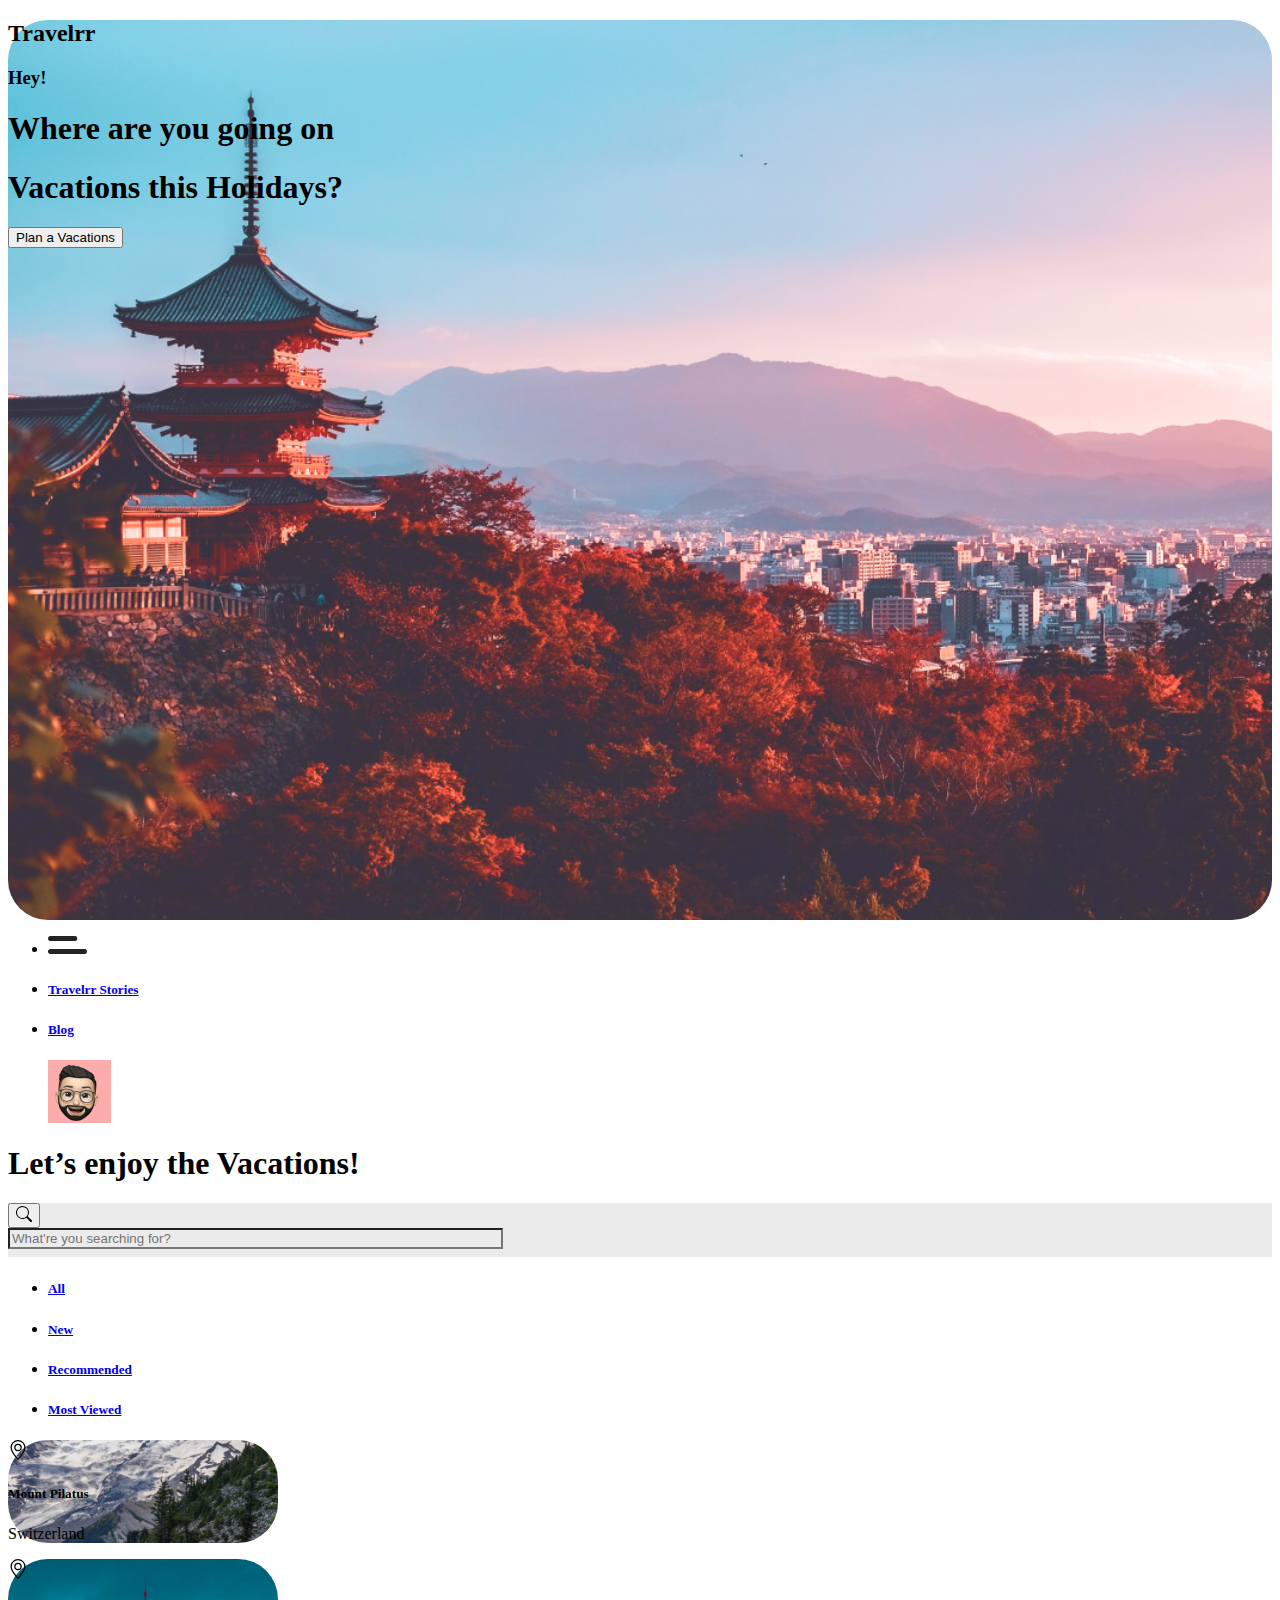
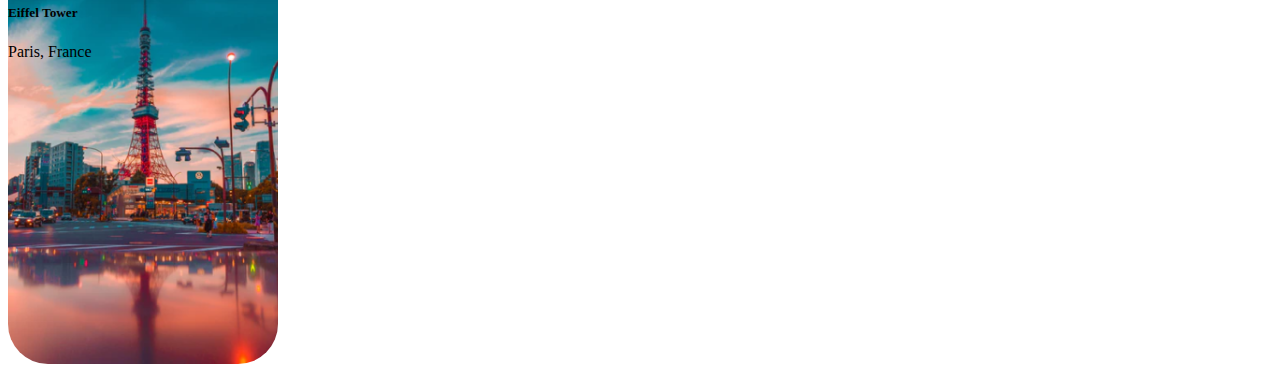
<file: index.html>
<!doctype html>
<html lang="en">

<head>
  <!-- Required meta tags -->
  <meta charset="utf-8">
  <meta name="viewport" content="width=device-width, initial-scale=1">

  <!-- Bootstrap CSS -->
  <link href="https://cdn.jsdelivr.net/npm/bootstrap@5.0.0-beta1/dist/css/bootstrap.min.css" rel="stylesheet"
    integrity="sha384-giJF6kkoqNQ00vy+HMDP7azOuL0xtbfIcaT9wjKHr8RbDVddVHyTfAAsrekwKmP1" crossorigin="anonymous">

  <link href="/css/index.css" rel="stylesheet">
  <title>Travelrr</title>
</head>

<body>


  <script src="https://cdn.jsdelivr.net/npm/bootstrap@5.0.0-beta1/dist/js/bootstrap.bundle.min.js"
    integrity="sha384-ygbV9kiqUc6oa4msXn9868pTtWMgiQaeYH7/t7LECLbyPA2x65Kgf80OJFdroafW" crossorigin="anonymous">
  </script>

  <!-- container started-->
  <div class="container-fluid mt-3 mb-3 ">

    <div class="row">
      <!-- left side start-->
      <div class="col background ms-2">

        <div class="row">
          <div class="col-md-8 ms-5 mt-5 text-light ">

            <h2>Travelrr</h2>

          </div>
        </div>
        <div class="row ">
          <div class="col-md-8 ms-5 mt-4 text-light long-col d-flex align-items-end ">
            <div class="row">
              <h3>Hey!</h3>
              <h1>Where are you going on</h1>
              <h1>Vacations this Holidays?</h1>
              <div class="row mt-3">
                <div class="col-md-6 ">
                  <button type="button" class="btn btn-light btn-lg rounded-3">Plan a Vacations</button>
                </div>
              </div>

            </div>

          </div>
        </div>

      </div>
      <!--lef side finish-->
      <!--right side-->
      <div class="col-md-6 mt-5 " >
        <div class="container fluid ">
          <nav class="navbar navbar-expand-sm opacity-0 ms-3  ">
            <ul class="navbar-nav  w-100 ">
              <li class="nav-item  col-md-4">
                <a class="nav-link text-dark menuicon" href="#"> <img src="/img/Union.png" class="img-fluid  " alt="nav"></a>
              </li>
              <li class="nav-item me-3 col-md-2">
                <a class="nav-link text-dark" href="#"><h5>Travelrr Stories</h5></a>
              </li>
              <li class="nav-item me-2 col-md-2">
                <a class="nav-link text-dark" href="#"><h5>Blog</h5></a>
              </li>
              <div id="profile" class="rounded-3 ms-4 p-2  col-md-4">
                <img src="/img/profile.png" alt="pp" class="img-fluid w-100 ">
              </div>
            </ul>
            
            
        
          </nav>
          <div class="row  ms-3 mt-5  " >
            <div class="col-md-6">
              <h1>Let’s enjoy the Vacations!</h1>
            </div>
          </div>
          <div class="row  mt-4 ms-3">
            <div class="col-md-10 ">
              <div class="input-group mb-4 border rounded-pill p-1 gray ">
                <div class="input-group-prepend border-0 ">
                  <button id="button-addon4" type="button" class="btn btn-link text-info"> <svg xmlns="http://www.w3.org/2000/svg" width="16" height="16" fill="currentColor" class="bi bi-search  text-muted" viewBox="0 0 16 16">
                    <path d="M11.742 10.344a6.5 6.5 0 1 0-1.397 1.398h-.001c.03.04.062.078.098.115l3.85 3.85a1 1 0 0 0 1.415-1.414l-3.85-3.85a1.007 1.007 0 0 0-.115-.1zM12 6.5a5.5 5.5 0 1 1-11 0 5.5 5.5 0 0 1 11 0z"/>
                  </svg></button>
                </div>
                <input type="search" placeholder="What're you searching for?" aria-describedby="button-addon4" class="input bg-none border-0 ">
              </div>
            </div>
          </div>
   
          <div class="col-md-10 mt-5 " >
            <div class="container-fluid">
              <nav class="navbar navbar-expand-sm opacity-0 ms-3 ">
                <ul class="navbar-nav w-100">
                  <li class="nav-item  col-md-3">
                    <a class="nav-link text-dark" href="all.html"> <h5>All</h5></a>
                  </li>
                  <li class="nav-item  col-md-3">
                    <a class="nav-link text-dark" href="#"><h5>New</h5></a>
                  </li>
                  <li class="nav-item me-5 col-md-3">
                    <a class="nav-link text-dark " href="#"><h5>Recommended</h5></a>
                  </li>
                  <li class="nav-item  col-md-3">
                    <a class="nav-link text-dark active" href="#"><h5>Most Viewed</h5></a>
                  </li>
                 
                </ul>
                  
            
              </nav>
              
            </div>
           
  
  
        </div>

        
        </div>
        

        
        
      

      <div class="row offset-1 text-light ">
        <div class="col-md-6 d-flex align-items-end me-4 " id="background-left-bottom">
         <div class="row mb-4">
           <div class="col-md-1 me-1 ">
            <svg xmlns="http://www.w3.org/2000/svg" width="20" height="20" fill="currentColor" class="bi bi-geo-alt " viewBox="0 0 16 16">
              <path d="M12.166 8.94c-.524 1.062-1.234 2.12-1.96 3.07A31.493 31.493 0 0 1 8 14.58a31.481 31.481 0 0 1-2.206-2.57c-.726-.95-1.436-2.008-1.96-3.07C3.304 7.867 3 6.862 3 6a5 5 0 0 1 10 0c0 .862-.305 1.867-.834 2.94zM8 16s6-5.686 6-10A6 6 0 0 0 2 6c0 4.314 6 10 6 10z"/>
              <path d="M8 8a2 2 0 1 1 0-4 2 2 0 0 1 0 4zm0 1a3 3 0 1 0 0-6 3 3 0 0 0 0 6z"/>
            </svg>
           </div>
           <div class="col-md-10 ">
            <h5>Mount Pilatus</h5>
            <p>Switzerland</p>
           </div>
         </div>
        </div>
        <div class="col-md-6 d-flex align-items-end me-5 ms-4" id="background-right-bottom">
          <div class="row mb-4">
            <div class="col-md-1 me-1">
             <svg xmlns="http://www.w3.org/2000/svg" width="20" height="20" fill="currentColor" class="bi bi-geo-alt" viewBox="0 0 16 16">
               <path d="M12.166 8.94c-.524 1.062-1.234 2.12-1.96 3.07A31.493 31.493 0 0 1 8 14.58a31.481 31.481 0 0 1-2.206-2.57c-.726-.95-1.436-2.008-1.96-3.07C3.304 7.867 3 6.862 3 6a5 5 0 0 1 10 0c0 .862-.305 1.867-.834 2.94zM8 16s6-5.686 6-10A6 6 0 0 0 2 6c0 4.314 6 10 6 10z"/>
               <path d="M8 8a2 2 0 1 1 0-4 2 2 0 0 1 0 4zm0 1a3 3 0 1 0 0-6 3 3 0 0 0 0 6z"/>
             </svg>
            </div>
            <div class="col-md-10">
             <h5>Eiffel Tower</h5>
             <p>Paris, France</p>
            </div>
          </div>
        </div>
      </div>
    </div>
  </div>
  </div>
</body>

</html>
</file>
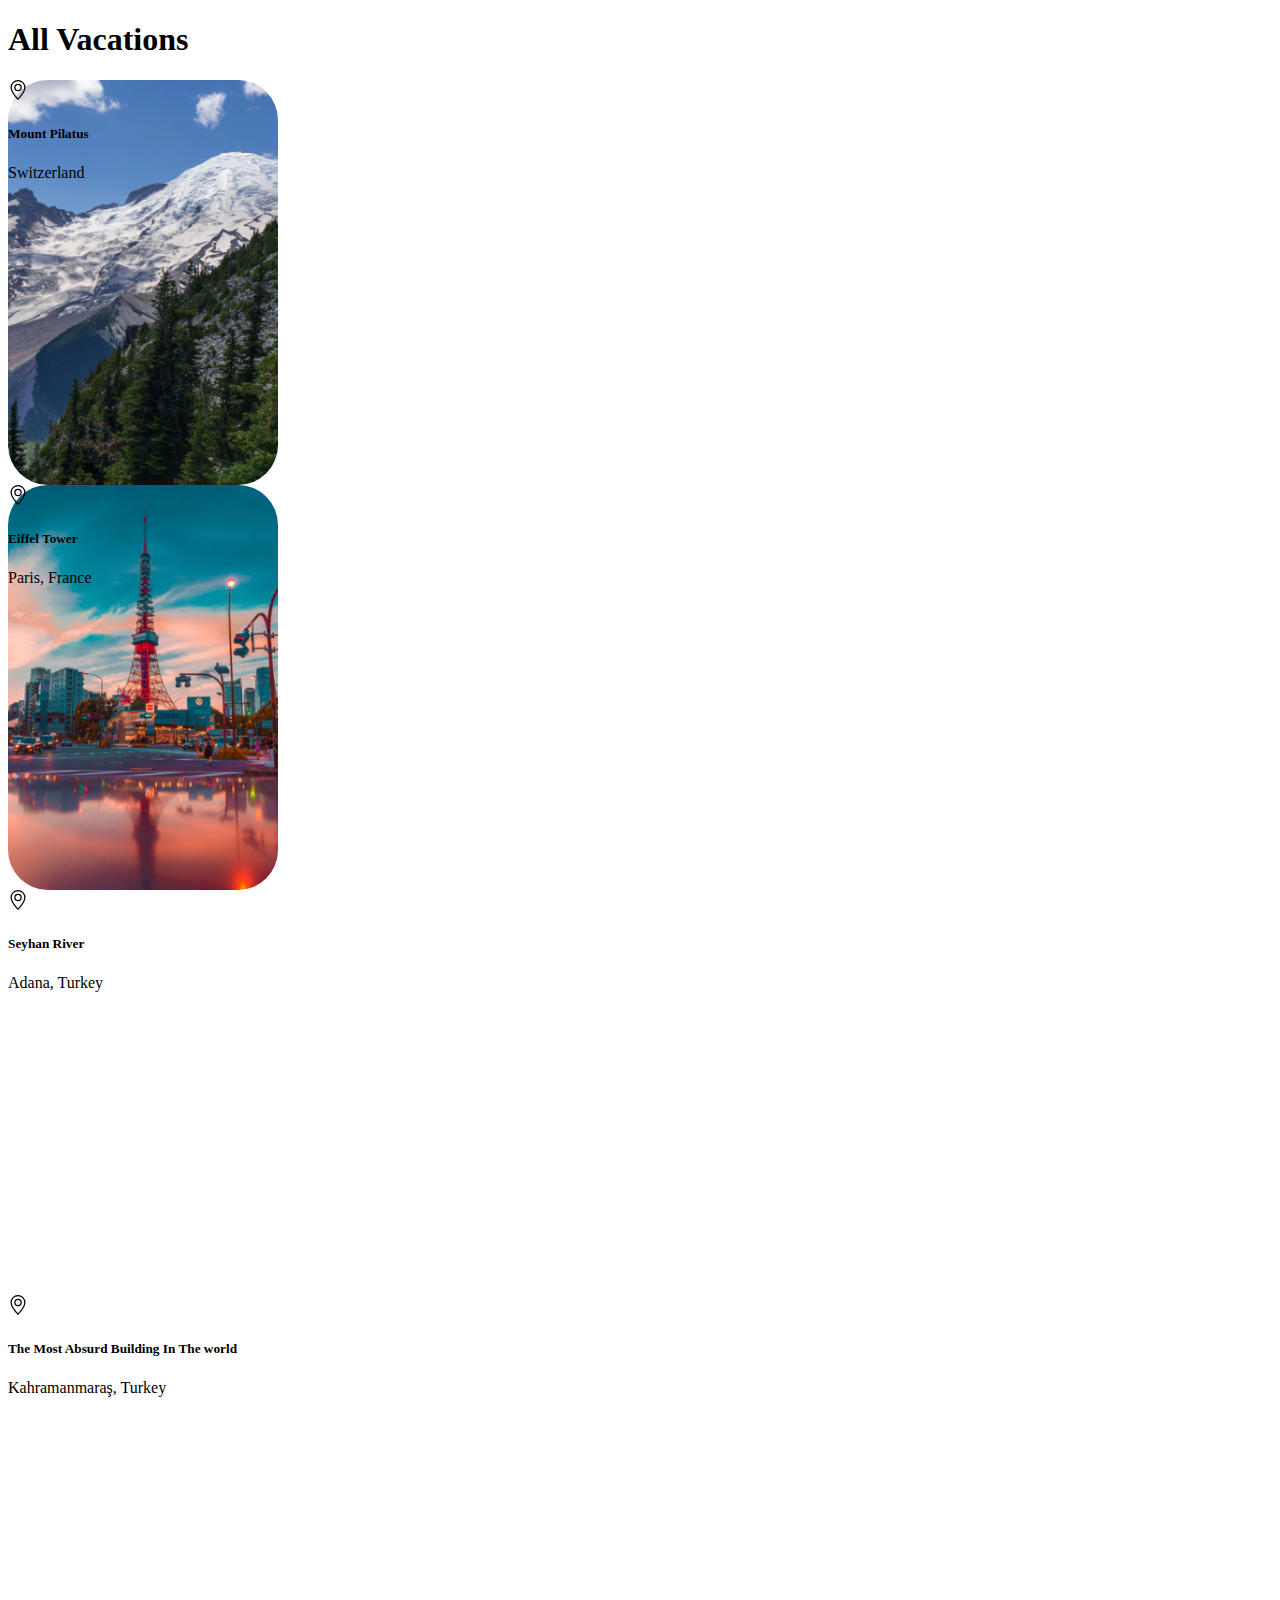
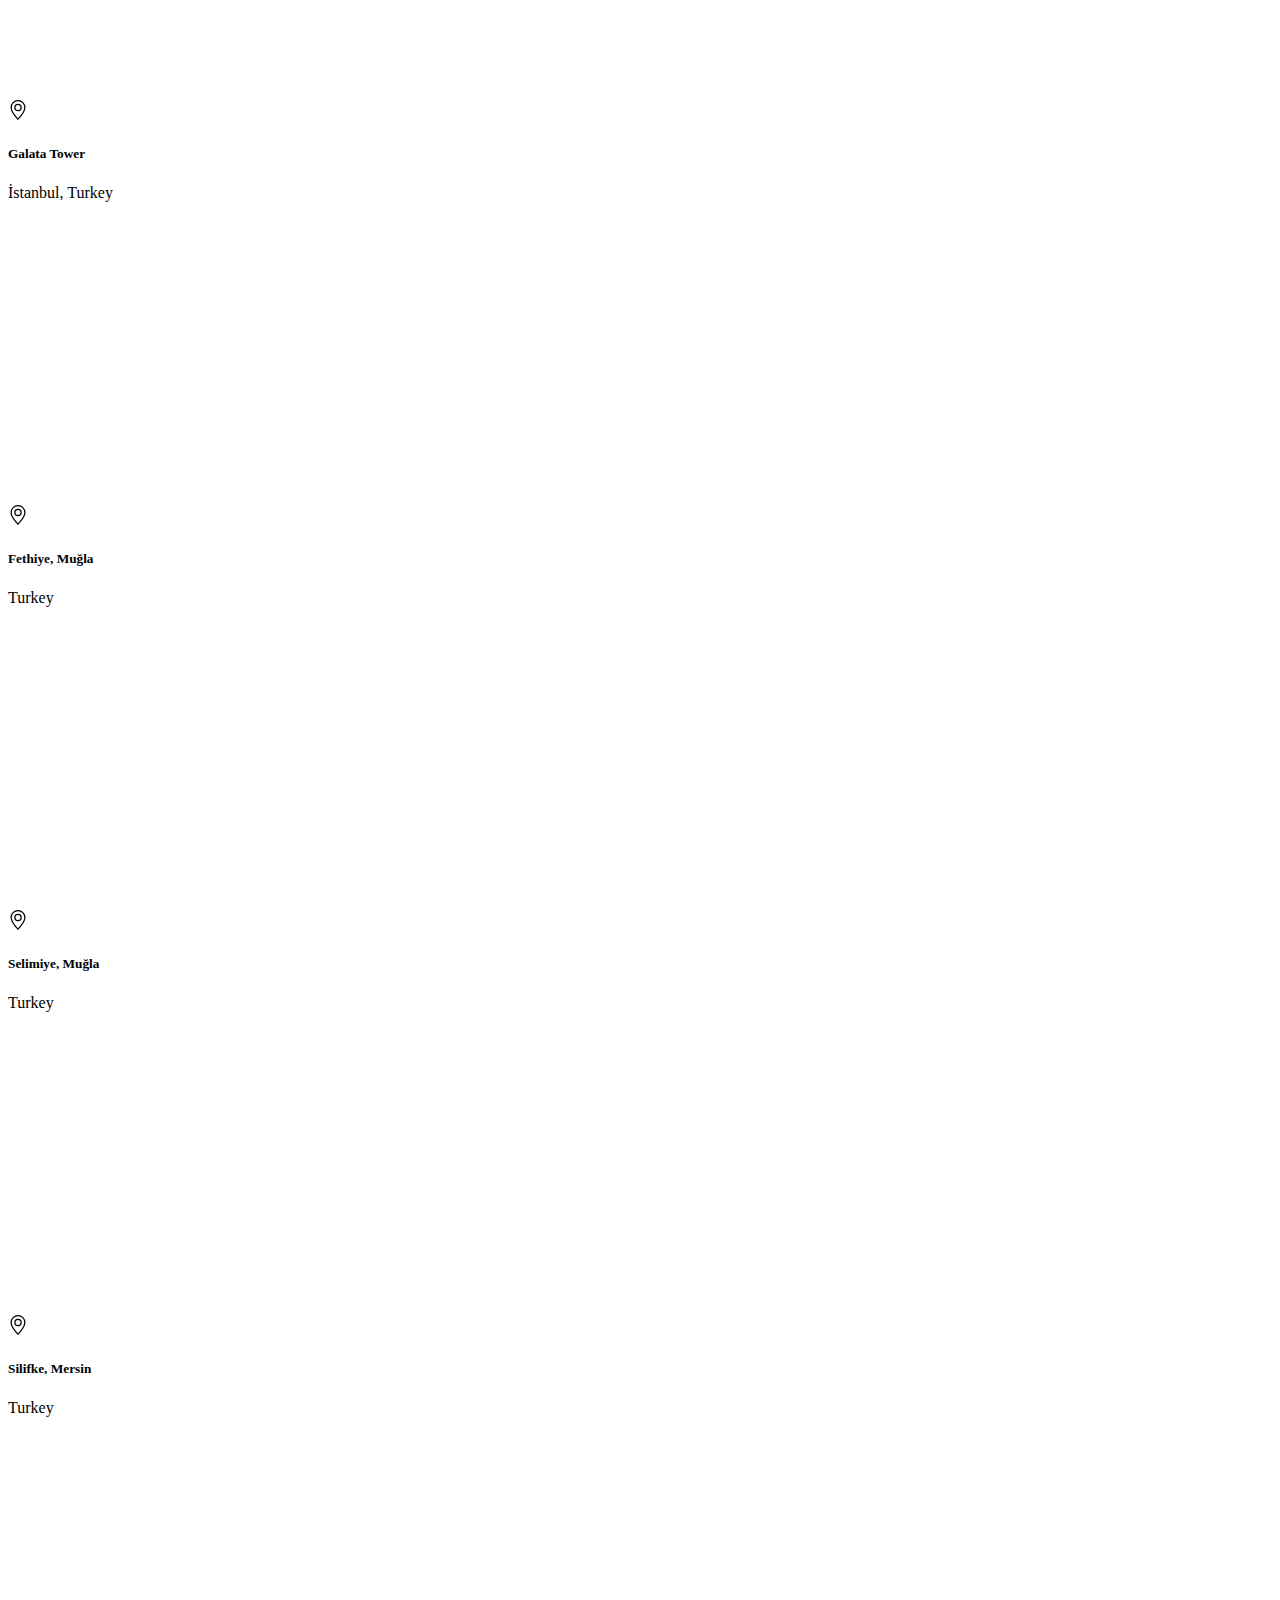
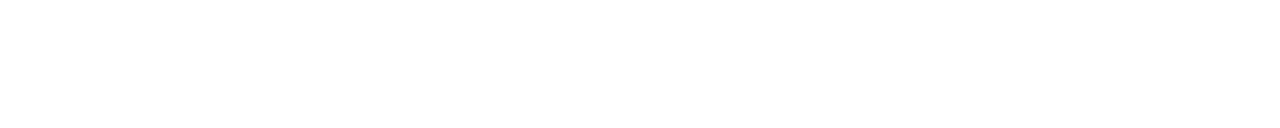
<file: all.html>
<!doctype html>
<html lang="en">
  <head>
    <!-- Required meta tags -->
    <meta charset="utf-8">
    <meta name="viewport" content="width=device-width, initial-scale=1">
    <link href="/css/all.css" rel="stylesheet">
    <!-- Bootstrap CSS -->
    <link href="https://cdn.jsdelivr.net/npm/bootstrap@5.0.0-beta1/dist/css/bootstrap.min.css" rel="stylesheet" integrity="sha384-giJF6kkoqNQ00vy+HMDP7azOuL0xtbfIcaT9wjKHr8RbDVddVHyTfAAsrekwKmP1" crossorigin="anonymous">

    <title>Hello, world!</title>
  </head>
  <body>
   
    <!-- Optional JavaScript; choose one of the two! -->

    <!-- Option 1: Bootstrap Bundle with Popper -->
    <script src="https://cdn.jsdelivr.net/npm/bootstrap@5.0.0-beta1/dist/js/bootstrap.bundle.min.js" integrity="sha384-ygbV9kiqUc6oa4msXn9868pTtWMgiQaeYH7/t7LECLbyPA2x65Kgf80OJFdroafW" crossorigin="anonymous"></script>

    <!-- Option 2: Separate Popper and Bootstrap JS -->
    <!--
    <script src="https://cdn.jsdelivr.net/npm/@popperjs/core@2.5.4/dist/umd/popper.min.js" integrity="sha384-q2kxQ16AaE6UbzuKqyBE9/u/KzioAlnx2maXQHiDX9d4/zp8Ok3f+M7DPm+Ib6IU" crossorigin="anonymous"></script>
    <script src="https://cdn.jsdelivr.net/npm/bootstrap@5.0.0-beta1/dist/js/bootstrap.min.js" integrity="sha384-pQQkAEnwaBkjpqZ8RU1fF1AKtTcHJwFl3pblpTlHXybJjHpMYo79HY3hIi4NKxyj" crossorigin="anonymous"></script>
    -->
   <div class="container-fluid">
    <h1 class="mt-2 ms-3">All Vacations</h1>
    <div class="row mt-4 ms-3">
       
        
        <div class="col-md-6 ">
            <div class="row">
                <div class="col-md-6 d-flex align-items-end me-5 text-light " id="background1">
                    <div class="row mb-4">
                      <div class="col-md-1 me-1">
                       <svg xmlns="http://www.w3.org/2000/svg" width="20" height="20" fill="currentColor" class="bi bi-geo-alt" viewBox="0 0 16 16">
                         <path d="M12.166 8.94c-.524 1.062-1.234 2.12-1.96 3.07A31.493 31.493 0 0 1 8 14.58a31.481 31.481 0 0 1-2.206-2.57c-.726-.95-1.436-2.008-1.96-3.07C3.304 7.867 3 6.862 3 6a5 5 0 0 1 10 0c0 .862-.305 1.867-.834 2.94zM8 16s6-5.686 6-10A6 6 0 0 0 2 6c0 4.314 6 10 6 10z"/>
                         <path d="M8 8a2 2 0 1 1 0-4 2 2 0 0 1 0 4zm0 1a3 3 0 1 0 0-6 3 3 0 0 0 0 6z"/>
                       </svg>
                      </div>
                      <div class="col-md-10">
                       <h5>Mount Pilatus</h5>
                       <p>Switzerland</p>
                      </div>
                    </div>
                   </div>
                    <div class="col-md-6 d-flex align-items-end ms-5 text-light " id="background2">
                    <div class="row mb-4">
                      <div class="col-md-1 me-1">
                       <svg xmlns="http://www.w3.org/2000/svg" width="20" height="20" fill="currentColor" class="bi bi-geo-alt" viewBox="0 0 16 16">
                         <path d="M12.166 8.94c-.524 1.062-1.234 2.12-1.96 3.07A31.493 31.493 0 0 1 8 14.58a31.481 31.481 0 0 1-2.206-2.57c-.726-.95-1.436-2.008-1.96-3.07C3.304 7.867 3 6.862 3 6a5 5 0 0 1 10 0c0 .862-.305 1.867-.834 2.94zM8 16s6-5.686 6-10A6 6 0 0 0 2 6c0 4.314 6 10 6 10z"/>
                         <path d="M8 8a2 2 0 1 1 0-4 2 2 0 0 1 0 4zm0 1a3 3 0 1 0 0-6 3 3 0 0 0 0 6z"/>
                       </svg>
                      </div>
                      <div class="col-md-10">
                        <h5>Eiffel Tower</h5>
                         <p>Paris, France</p>
                      </div>
                    </div>
                   </div>
            </div>
            <div class="row mt-4">
                <div class="col-md-6 d-flex align-items-end me-5 text-light " id="background3">
                    <div class="row mb-4">
                      <div class="col-md-1 me-1">
                       <svg xmlns="http://www.w3.org/2000/svg" width="20" height="20" fill="currentColor" class="bi bi-geo-alt" viewBox="0 0 16 16">
                         <path d="M12.166 8.94c-.524 1.062-1.234 2.12-1.96 3.07A31.493 31.493 0 0 1 8 14.58a31.481 31.481 0 0 1-2.206-2.57c-.726-.95-1.436-2.008-1.96-3.07C3.304 7.867 3 6.862 3 6a5 5 0 0 1 10 0c0 .862-.305 1.867-.834 2.94zM8 16s6-5.686 6-10A6 6 0 0 0 2 6c0 4.314 6 10 6 10z"/>
                         <path d="M8 8a2 2 0 1 1 0-4 2 2 0 0 1 0 4zm0 1a3 3 0 1 0 0-6 3 3 0 0 0 0 6z"/>
                       </svg>
                      </div>
                      <div class="col-md-10">
                       <h5>Seyhan River</h5>
                       <p>Adana, Turkey</p>
                      </div>
                    </div>
                   </div>
                    <div class="col-md-6 d-flex align-items-end ms-5 text-light " id="background4">
                    <div class="row mb-4">
                      <div class="col-md-1 me-1">
                       <svg xmlns="http://www.w3.org/2000/svg" width="20" height="20" fill="currentColor" class="bi bi-geo-alt" viewBox="0 0 16 16">
                         <path d="M12.166 8.94c-.524 1.062-1.234 2.12-1.96 3.07A31.493 31.493 0 0 1 8 14.58a31.481 31.481 0 0 1-2.206-2.57c-.726-.95-1.436-2.008-1.96-3.07C3.304 7.867 3 6.862 3 6a5 5 0 0 1 10 0c0 .862-.305 1.867-.834 2.94zM8 16s6-5.686 6-10A6 6 0 0 0 2 6c0 4.314 6 10 6 10z"/>
                         <path d="M8 8a2 2 0 1 1 0-4 2 2 0 0 1 0 4zm0 1a3 3 0 1 0 0-6 3 3 0 0 0 0 6z"/>
                       </svg>
                      </div>
                      <div class="col-md-10">
                       <h5>The Most Absurd Building In The world</h5>
                       <p>Kahramanmaraş, Turkey</p>
                      </div>
                    </div>
                   </div>
            </div>
            </div>
        <div class="col-md-6 ">
        <div class="row">
            <div class="col-md-6 d-flex align-items-end me-5 text-light " id="background5">
                <div class="row mb-4">
                  <div class="col-md-1 me-1">
                   <svg xmlns="http://www.w3.org/2000/svg" width="20" height="20" fill="currentColor" class="bi bi-geo-alt" viewBox="0 0 16 16">
                     <path d="M12.166 8.94c-.524 1.062-1.234 2.12-1.96 3.07A31.493 31.493 0 0 1 8 14.58a31.481 31.481 0 0 1-2.206-2.57c-.726-.95-1.436-2.008-1.96-3.07C3.304 7.867 3 6.862 3 6a5 5 0 0 1 10 0c0 .862-.305 1.867-.834 2.94zM8 16s6-5.686 6-10A6 6 0 0 0 2 6c0 4.314 6 10 6 10z"/>
                     <path d="M8 8a2 2 0 1 1 0-4 2 2 0 0 1 0 4zm0 1a3 3 0 1 0 0-6 3 3 0 0 0 0 6z"/>
                   </svg>
                  </div>
                  <div class="col-md-10">
                   <h5>Galata Tower</h5>
                   <p>İstanbul, Turkey</p>
                  </div>
                </div>
               </div>
                <div class="col-md-6 d-flex align-items-end ms-5 text-light " id="background6">
                <div class="row mb-4">
                  <div class="col-md-1 me-1">
                   <svg xmlns="http://www.w3.org/2000/svg" width="20" height="20" fill="currentColor" class="bi bi-geo-alt" viewBox="0 0 16 16">
                     <path d="M12.166 8.94c-.524 1.062-1.234 2.12-1.96 3.07A31.493 31.493 0 0 1 8 14.58a31.481 31.481 0 0 1-2.206-2.57c-.726-.95-1.436-2.008-1.96-3.07C3.304 7.867 3 6.862 3 6a5 5 0 0 1 10 0c0 .862-.305 1.867-.834 2.94zM8 16s6-5.686 6-10A6 6 0 0 0 2 6c0 4.314 6 10 6 10z"/>
                     <path d="M8 8a2 2 0 1 1 0-4 2 2 0 0 1 0 4zm0 1a3 3 0 1 0 0-6 3 3 0 0 0 0 6z"/>
                   </svg>
                  </div>
                  <div class="col-md-10">
                   <h5>Fethiye, Muğla</h5>
                   <p>Turkey</p>
                  </div>
                </div>
               </div>
        </div>
        <div class="row mt-4">
            <div class="col-md-6 d-flex align-items-end me-5 text-light " id="background7">
                <div class="row mb-4">
                  <div class="col-md-1 me-1">
                   <svg xmlns="http://www.w3.org/2000/svg" width="20" height="20" fill="currentColor" class="bi bi-geo-alt" viewBox="0 0 16 16">
                     <path d="M12.166 8.94c-.524 1.062-1.234 2.12-1.96 3.07A31.493 31.493 0 0 1 8 14.58a31.481 31.481 0 0 1-2.206-2.57c-.726-.95-1.436-2.008-1.96-3.07C3.304 7.867 3 6.862 3 6a5 5 0 0 1 10 0c0 .862-.305 1.867-.834 2.94zM8 16s6-5.686 6-10A6 6 0 0 0 2 6c0 4.314 6 10 6 10z"/>
                     <path d="M8 8a2 2 0 1 1 0-4 2 2 0 0 1 0 4zm0 1a3 3 0 1 0 0-6 3 3 0 0 0 0 6z"/>
                   </svg>
                  </div>
                  <div class="col-md-10">
                   <h5>Selimiye, Muğla</h5>
                   <p>Turkey</p>
                  </div>
                </div>
               </div>
                <div class="col-md-6 d-flex align-items-end ms-5 text-light " id="background8">
                <div class="row mb-4">
                  <div class="col-md-1 me-1">
                   <svg xmlns="http://www.w3.org/2000/svg" width="20" height="20" fill="currentColor" class="bi bi-geo-alt" viewBox="0 0 16 16">
                     <path d="M12.166 8.94c-.524 1.062-1.234 2.12-1.96 3.07A31.493 31.493 0 0 1 8 14.58a31.481 31.481 0 0 1-2.206-2.57c-.726-.95-1.436-2.008-1.96-3.07C3.304 7.867 3 6.862 3 6a5 5 0 0 1 10 0c0 .862-.305 1.867-.834 2.94zM8 16s6-5.686 6-10A6 6 0 0 0 2 6c0 4.314 6 10 6 10z"/>
                     <path d="M8 8a2 2 0 1 1 0-4 2 2 0 0 1 0 4zm0 1a3 3 0 1 0 0-6 3 3 0 0 0 0 6z"/>
                   </svg>
                  </div>
                  <div class="col-md-10">
                   <h5>Silifke, Mersin</h5>
                   <p>Turkey</p>
                  </div>
                </div>
               </div>
        </div>
        </div>
    </div>
   </div>
  </body>
</html>
</file>
<file: css/index.css>
.background{
    background: url("/img/left-image.png") no-repeat center center ;
    -webkit-background-size: cover;
    -moz-background-size: cover;
    background-size: cover;
    -o-background-size: cover;
    height: 100vh;
border-radius: 40px;
  
    
   
}
.long-col{
    height: 75vh;
}
.nav-item{
 
}
#profile{
    background-color: #FCACAB;
 height: 7vh;
 width: 7vh;
 justify-content: center;
   
   
}
.negative{
    margin-top: -2vh;
}

.gray{
    background-color: #EBEBEB;
    height: 6vh;


}

#background-left-bottom{
    background: url("/img/left-bottom.png") no-repeat center center ;
    -webkit-background-size: cover;
    -moz-background-size: cover;
    background-size: cover;
    -o-background-size: cover;
    height: 45h;
    width: 30vh;
border-radius: 40px;
  
    
   
}
#background-right-bottom{
    background: url("/img/right-bottom.png") no-repeat center center ;
    -webkit-background-size: cover;
    -moz-background-size: cover;
    background-size: cover;
    -o-background-size: cover;
    height: 45vh;
    width: 30vh;
border-radius: 40px;
  
    
   
}
.input{
    background-color: #EBEBEB;
    width: 55vh;
}
.input:focus{
    outline:none;
}
</file>
<file: css/all.css>
#background1{
    background: url("/img/left-bottom.png") no-repeat center center ;
    -webkit-background-size: cover;
    -moz-background-size: cover;
    background-size: cover;
    -o-background-size: cover;
    height: 45vh;
    width: 30vh;
border-radius: 40px;
  
    
   
}
#background2{
    background: url("/img/right-bottom.png") no-repeat center center ;
    -webkit-background-size: cover;
    -moz-background-size: cover;
    background-size: cover;
    -o-background-size: cover;
    height: 45vh;
    width: 30vh;
border-radius: 40px;
  
    
   
}


#background3{
    background: url("https://www.kulturportali.gov.tr/repoKulturPortali/large/SehirRehberi//GezilecekYer/20190111110947922_THK%20ORHAN%20OZGULBAS%20ADANA%20Seyhan%20Nehri%20Taskopru%20logolu.jpg?format=jpg&quality=50") no-repeat center center ;
    -webkit-background-size: cover;
    -moz-background-size: cover;
    background-size: cover;
    -o-background-size: cover;
    height: 45vh;
    width: 30vh;
border-radius: 40px;
  
    
   
}
#background4{
    background: url("https://cdnp.flypgs.com/files/Sehirler-long-tail/Kayseri/kayseri-gezi-rehberi.jpg") no-repeat center center ;
    -webkit-background-size: cover;
    -moz-background-size: cover;
    background-size: cover;
    -o-background-size: cover;
    height: 45vh;
    width: 30vh;
border-radius: 40px;
  
    
   
}
#background5{
    background: url("https://i.sozcu.com.tr/wp-content/uploads/2020/09/10/iecrop/maras-iha1_16_9_1599576504_16_9_1599738885.jpg") no-repeat center center ;
    -webkit-background-size: cover;
    -moz-background-size: cover;
    background-size: cover;
    -o-background-size: cover;
    height: 45vh;
    width: 30vh;
border-radius: 40px;
  
    
   
}
#background6{
    background: url("https://www.dreamofholiday.com/userFiles/bolgeler/950205793_1588435982.jpg") no-repeat center center ;
    -webkit-background-size: cover;
    -moz-background-size: cover;
    background-size: cover;
    -o-background-size: cover;
    height: 45vh;
    width: 30vh;
border-radius: 40px;
  
    
   
}
#background7{
    background: url("https://res.cloudinary.com/turna/image/upload/v1562720661/Fethiye_ntxu9l.jpg") no-repeat center center ;
    -webkit-background-size: cover;
    -moz-background-size: cover;
    background-size: cover;
    -o-background-size: cover;
    height: 45vh;
    width: 30vh;
border-radius: 40px;
  
    
   
}
#background8{
    background: url("https://res.cloudinary.com/turna/image/upload/v1562720661/Selimiye_hkpzc1.jpg") no-repeat center center ;
    -webkit-background-size: cover;
    -moz-background-size: cover;
    background-size: cover;
    -o-background-size: cover;
    height: 45vh;
    width: 30vh;
border-radius: 40px;
  
    
   
}
#background9{
    background: url("https://res.cloudinary.com/turna/image/upload/v1562720661/Tas%CC%A7ucu_pow23f.jpg") no-repeat center center ;
    -webkit-background-size: cover;
    -moz-background-size: cover;
    background-size: cover;
    -o-background-size: cover;
    height: 45vh;
    width: 30vh;
border-radius: 40px;
  
    
   
}
</file>
